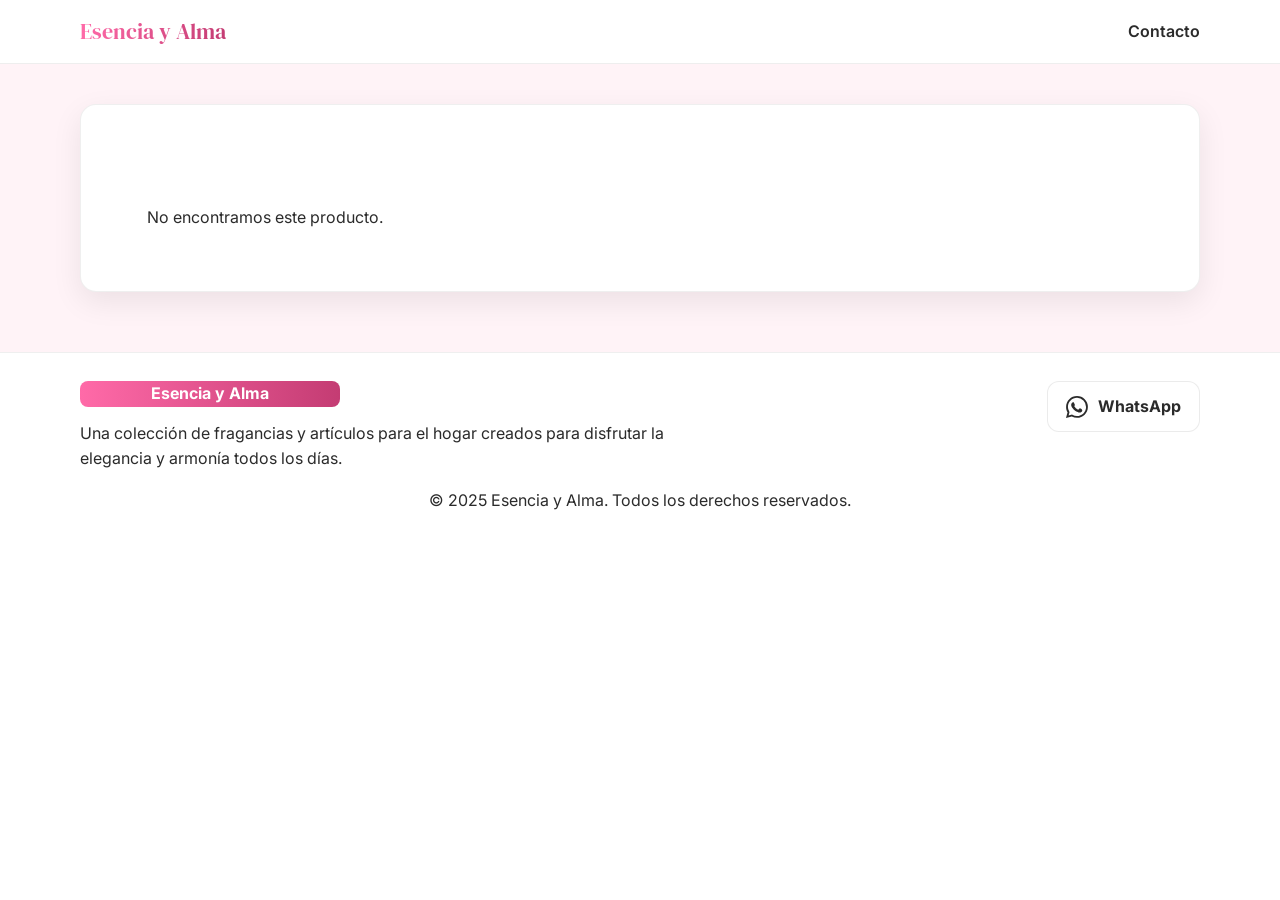
<file: producto.html>
<!DOCTYPE html>
<html lang="es">
<head>
  <meta charset="utf-8" />
  <meta name="viewport" content="width=device-width,initial-scale=1" />
  <title>Producto – Esencia y Alma</title>
  <meta name="description" content="Detalle del producto de Esencia y Alma.">
  <link rel="icon" type="image/png" href="assets/images/Favicon.png" sizes="32x32">
  <link rel="apple-touch-icon" href="assets/images/Favicon.png" sizes="180x180">
  <link href="https://fonts.googleapis.com/css2?family=DM+Serif+Display:ital@0;1&family=Inter:wght@400;600;700&display=swap" rel="stylesheet">
  <link rel="stylesheet" href="css/site.css">
  <link rel="stylesheet" href="css/product.css">

  <!-- Estilos mínimos para chips de variantes -->
  <style>
    .variant-chips {
      display: flex;
      gap: 8px;
      flex-wrap: wrap;
      justify-content: flex-end; /* a la derecha debajo del título */
      margin: 6px 0 10px;
    }
    .variant-chip {
      appearance: none;
      border: 1px solid #ffd0e2;
      background: #fff;
      color: var(--text, #2b2b2b);
      font-family: Inter, system-ui, -apple-system, Segoe UI, Roboto, Arial, sans-serif;
      font-size: 14px;
      line-height: 1;
      padding: 10px 12px;
      border-radius: 999px;
      cursor: pointer;
      box-shadow: var(--shadow, 0 10px 30px rgba(0,0,0,.08));
      transition: background .2s, border-color .2s, transform .06s;
    }
    .variant-chip:hover { border-color: #ffb2cf; transform: translateY(-1px); }
    .variant-chip:focus { outline: 2px solid #ff86b5; outline-offset: 2px; }
    .variant-chip[aria-pressed="true"] {
      background: #ffe4ef; /* rosado clarito activo */
      border-color: #ff86b5;
      font-weight: 600;
    }
    .variant-chip:disabled {
      opacity: .5; cursor: not-allowed; text-decoration: line-through;
    }
    /* Ajustes mobile: mantener todo legible y respirado */
    @media (max-width: 640px) {
      .variant-chips { justify-content: flex-start; } /* en móvil a la izquierda si el ancho es estrecho */
      .variant-chip { font-size: 13px; padding: 9px 11px; }
    }
  </style>
</head>
<body>

  <!-- NAV -->
  <header class="nav">
    <div class="container nav__inner">
      <a class="brand" href="index.html#inicio">Esencia y Alma</a>
      <nav class="menu">
        <!-- Solo Contacto, igual que en index y catálogo -->
        <a id="menu-contacto" href="#">Contacto</a>
      </nav>
    </div>
  </header>

  <!-- CONTENIDO -->
  <main class="product-main">
    <div class="container">
      <!-- Tarjeta del producto -->
      <section id="product" class="product">
        <!-- Botón dentro del recuadro blanco -->
        <a href="catalogo.html" class="btn btn-ghost crumb-btn inside">Volver al catálogo</a>
        <!-- El resto del contenido se inyecta por JS -->
        <!-- Contenedor que inyectaremos bajo el título una vez cargado el producto -->
        <div id="variantChipsMount" style="display:none;"></div>
      </section>
    </div>
  </main>

  <!-- FOOTER -->
  <footer id="contacto" class="footer">
    <div class="container">
      <div class="footer__inner" style="align-items:flex-start;">
        <div class="footer__brand" style="max-width:640px;">
          <div style="
            width:260px;height:26px;border-radius:8px;margin:0 0 14px 0;
            background:linear-gradient(90deg,#ff6aa8 0%,#c43c73 100%);
            display:flex;align-items:center;justify-content:center;
            color:#fff;font-weight:700;">
            Esencia y Alma
          </div>
          <p style="margin:0;">Una colección de fragancias y artículos para el hogar creados para disfrutar la elegancia y armonía todos los días.</p>
        </div>
        <div class="footer__contact">
          <a class="btn btn-ghost" id="whatsapp-cta" target="_blank" href="#" style="display:inline-flex;align-items:center;gap:10px;">
            <svg width="22" height="22" viewBox="0 0 16 16" aria-hidden="true" focusable="false">
              <path fill="currentColor" d="M13.601 2.326A7.85 7.85 0 0 0 7.994 0C3.627 0 .068 3.558.064 7.926c0 1.399.366 2.76 1.057 3.965L0 16l4.204-1.102a7.9 7.9 0 0 0 3.79.965h.004c4.368 0 7.926-3.558 7.93-7.93A7.9 7.9 0 0 0 13.6 2.326zM7.994 14.521a6.6 6.6 0 0 1-3.356-.92l-.24-.144-2.494.654.666-2.433-.156-.251a6.56 6.56 0 0 1-1.007-3.505c0-3.626 2.957-6.584 6.591-6.584a6.56 6.56 0 0 1 4.66 1.931 6.56 6.56 0 0 1 1.928 4.66c-.004 3.639-2.961 6.592-6.592 6.592m3.615-4.934c-.197-.099-1.17-.578-1.353-.646-.182-.065-.315-.099-.445.099-.133.197-.513.646-.627.775-.114.133-.232.148-.43.05-.197-.1-.836-.308-1.592-.985-.59-.525-.985-1.175-1.103-1.372-.114-.198-.011-.304.088-.403.087-.088.197-.232.296-.346.65-.134.034-.248-.015-.347-.05-.099-.445-1.076-.612-1.47-.16-.389-.323-.335-.445-.34-.114-.007-.247-.007-.38-.007a.73.73 0 0 0-.529.247c-.182.198-.691.677-.691 1.654s.71 1.916.81 2.049c.098.133 1.394 2.132 3.383 2.992.47.205.84.326 1.129.418.475.152.904.129 1.246.08.38-.058 1.171-.48 1.338-.943.164-.464.164-.86.114-.943-.049-.084-.182-.133-.38-.232"/>
            </svg>
            WhatsApp
          </a>
        </div>
      </div>
      <p class="center" style="margin-top:16px;">© 2025 Esencia y Alma. Todos los derechos reservados.</p>
    </div>
  </footer>

  <script src="js/product.page.js"></script>
  <script>
    // WhatsApp unificado para footer y menú "Contacto"
    (function () {
      const PHONE = "56989174119";
      const MSG   = encodeURIComponent("¡Hola! Me interesa el catálogo de Esencia y Alma.");
      const wa    = `https://wa.me/${PHONE}?text=${MSG}`;

      // Botón WhatsApp del footer
      const waBtn = document.getElementById("whatsapp-cta");
      if (waBtn) {
        waBtn.href = wa;
        waBtn.target = "_blank";
        waBtn.rel = "noopener";
        waBtn.addEventListener("click", function (e) {
          // Por si algún estilo o script bloquea, forzamos la apertura
          e.preventDefault();
          window.open(wa, "_blank", "noopener");
        });
      }

      // Enlace "Contacto" del menú superior
      const menuContacto = document.getElementById("menu-contacto");
      if (menuContacto) {
        menuContacto.href = wa;
        menuContacto.target = "_blank";
        menuContacto.rel = "noopener";
        menuContacto.addEventListener("click", function (e) {
          e.preventDefault();
          window.open(wa, "_blank", "noopener");
        });
      }
    })();
  </script>

  <!-- Script para chips de variantes (no rompe nada si no hay variants) -->
  <script>
    (function () {
      const PRODUCT_SECTION = document.getElementById('product');
      const MOUNT_PLACEHOLDER = document.getElementById('variantChipsMount');

      // Utilidades
      const fmtCLP = (n) => {
        const num = typeof n === 'string' ? parseInt(n, 10) : n;
        return new Intl.NumberFormat('es-CL', { style: 'currency', currency: 'CLP', maximumFractionDigits: 0 }).format(num);
      };
      const qs = (sel, root=document) => root.querySelector(sel);
      const qsa = (sel, root=document) => Array.from(root.querySelectorAll(sel));

      // Obtiene el índice del producto desde la URL (?c=women&i=1)
      function getParams() {
        const p = new URLSearchParams(location.search);
        return { c: p.get('c') || p.get('scope') || 'women', i: parseInt(p.get('i') || '0', 10) };
      }

      // Busca elementos de título, precio y botón WhatsApp dentro del bloque renderizado
      function findTitleEl() {
        return qs('#product h1, #product .product__title, #product [data-title]');
      }
      function findPriceEl() {
        // intentos comunes
        return qs('#product [data-price], #product .product__price, #product .price, #product h3, #product .price-value');
      }
      function findWhatsAppBtnInCard() {
        // botón "Consultar por WhatsApp" dentro de la tarjeta
        const links = qsa('#product a, #product button');
        return links.find(el => /whatsapp/i.test(el.textContent || ''));
      }

      // Espera a que product.page.js termine de inyectar el HTML
      function waitForRender(timeoutMs = 4000) {
        return new Promise((resolve) => {
          const start = performance.now();
          const iv = setInterval(() => {
            const title = findTitleEl();
            const price = findPriceEl();
            if (title && price) {
              clearInterval(iv);
              resolve({ title, price });
            } else if (performance.now() - start > timeoutMs) {
              clearInterval(iv);
              resolve({ title, price });
            }
          }, 60);
        });
      }

      async function initVariants() {
        const { c, i } = getParams();

        // Carga data/products.json para leer las variantes del producto
        let data;
        try {
          const res = await fetch('data/products.json', { cache: 'no-store' });
          data = await res.json();
        } catch (e) {
          return; // si falla, no hacemos nada
        }

        const list = data?.[c] || [];
        const product = list?.[i];
        if (!product || !Array.isArray(product.variants) || product.variants.length === 0) {
          return; // sin variants => no renderizamos chips
        }

        // Espera a que se renderice la tarjeta
        const { title, price } = await waitForRender();
        if (!title || !price) return;

        // Monto por defecto: 100ml si existe; si no, el primero
        const defaultIdx = product.variants.findIndex(v => Number(v.ml) === 100);
        let current = defaultIdx >= 0 ? product.variants[defaultIdx] : product.variants[0];

        // Construir barra de chips
        const bar = document.createElement('div');
        bar.className = 'variant-chips';
        product.variants.forEach((v, idx) => {
          const btn = document.createElement('button');
          btn.type = 'button';
          btn.className = 'variant-chip';
          btn.textContent = `${v.ml} ml`;
          const isActive = (Number(v.ml) === Number(current.ml));
          btn.setAttribute('aria-pressed', isActive ? 'true' : 'false');

          btn.addEventListener('click', () => {
            current = v;
            // actualizar estados visuales
            qsa('.variant-chip', bar).forEach(b => b.setAttribute('aria-pressed', 'false'));
            btn.setAttribute('aria-pressed', 'true');
            // actualizar precio mostrado
            price.textContent = fmtCLP(v.price);
            // actualizar WhatsApp del card (si existe)
            const waBtn = findWhatsAppBtnInCard();
            if (waBtn && waBtn.href) {
              try {
                const url = new URL(waBtn.href);
                const baseText = "¡Hola! Me interesa este producto";
                const name = product.name || (title.textContent || '').trim();
                const msg = `${baseText}: ${name} (${v.ml} ml) – ${fmtCLP(v.price)}`;
                url.searchParams.set('text', msg);
                waBtn.href = url.toString();
              } catch (e) { /* noop */ }
            }
          });

          bar.appendChild(btn);
        });

        // Insertar la barra justo debajo del título
        if (title.parentNode) {
          title.parentNode.insertBefore(bar, title.nextSibling);
        } else {
          // Fallback: usamos el placeholder dentro de #product
          MOUNT_PLACEHOLDER.style.display = 'block';
          MOUNT_PLACEHOLDER.appendChild(bar);
        }

        // Setear precio inicial según la variante por defecto
        price.textContent = fmtCLP(current.price);

        // También ajustar el botón de WhatsApp inicial del card
        const waBtnInitial = findWhatsAppBtnInCard();
        if (waBtnInitial && waBtnInitial.href) {
          try {
            const url = new URL(waBtnInitial.href);
            const baseText = "¡Hola! Me interesa este producto";
            const name = product.name || (title.textContent || '').trim();
            const msg = `${baseText}: ${name} (${current.ml} ml) – ${fmtCLP(current.price)}`;
            url.searchParams.set('text', msg);
            waBtnInitial.href = url.toString();
          } catch (e) { /* noop */ }
        }
      }

      // Inicia cuando el DOM está listo
      if (document.readyState === 'loading') {
        document.addEventListener('DOMContentLoaded', initVariants);
      } else {
        initVariants();
      }
    })();
  </script>
</body>
</html>
</file>
<file: css/site.css>
:root{
  --text:#2b2b2b; --muted:#6b6b6b;
  --primary:#ea4c89; --primary-600:#d63d78;
  --card:#fff; --bg:#fff; --soft:#fff3f7;
  --shadow:0 10px 30px rgba(0,0,0,.08);
}
*{box-sizing:border-box}
html,body{margin:0}
body{
  font-family:Inter,system-ui,-apple-system,Segoe UI,Roboto,Helvetica,Arial;
  color:var(--text);
  background:var(--bg);
  line-height:1.6;
}
a{text-decoration:none;color:inherit}
.container{width:min(1120px,92%);margin:0 auto}
.center{text-align:center}

/* NAV */
.nav{
  position:sticky;top:0;z-index:40;
  background:#ffffffcc;
  backdrop-filter:blur(8px);
  border-bottom:1px solid #0001;
}
.nav__inner{
  display:flex;align-items:center;justify-content:space-between;
  padding:14px 0;
}
.brand{
  font-family:"DM Serif Display",serif;
  font-size:22px;
  background:linear-gradient(90deg,#ff6aa8 0%,#c43c73 100%);
  -webkit-background-clip:text;
  background-clip:text;
  -webkit-text-fill-color:transparent;
}
.menu{display:flex;gap:22px;font-weight:600}
.menu a:hover{color:var(--primary)}

/* HERO */
.hero{
  padding:64px 0 40px;
  background:
    radial-gradient(ellipse at 20% 0%,#fde8f1 0%,transparent 40%),
    radial-gradient(ellipse at 80% 10%,#fdeef6 0%,transparent 40%),
    linear-gradient(#fff,#fff);
  overflow:hidden;
}
.badge{
  display:inline-flex;align-items:center;gap:10px;
  padding:10px 16px;border-radius:999px;
  background:#fff;box-shadow:var(--shadow);
  font-weight:600;color:#7a7a7a;
}
.dot{
  width:10px;height:10px;border-radius:50%;
  background:#f6c53d;display:inline-block;
}
.hero-title{
  margin:20px auto 10px;
  font-family:"DM Serif Display",serif;
  font-size:clamp(34px,4.6vw,52px);
  line-height:1.08;color:#fff;
  background:linear-gradient(90deg,#ff6aa8 0%,#c43c73 100%);
  display:inline-block;
  padding:18px 24px;
  border-radius:16px;
  box-shadow:var(--shadow);
}
.hero-sub{
  color:#5b5b5b;
  font-size:clamp(16px,1.9vw,19px);
  max-width:900px;
  margin:0 auto 20px;
}
.cta{display:flex;gap:12px;justify-content:center;flex-wrap:wrap}
.btn{
  appearance:none;border:0;border-radius:12px;
  padding:12px 18px;font-weight:700;
  cursor:pointer;
  transition:transform .06s,box-shadow .2s,background .2s;
}
.btn-primary{
  background:var(--primary);color:#fff;
  box-shadow:0 10px 24px rgba(234,76,137,.22);
}
.btn-primary:hover{background:var(--primary-600)}
.btn-ghost{background:#fff;color:#2b2b2b;border:1px solid #00000014}
.btn-ghost:hover{box-shadow:var(--shadow)}

/* SECCIONES */
.catalog-section{padding:48px 0;background:var(--soft)}
.catalog-section:nth-of-type(odd){background:#fff}
.sec-title{
  font-family:"DM Serif Display",serif;
  text-align:center;
  font-size:clamp(26px,3vw,36px);
  margin:0 0 8px;
}
.sec-sub{
  color:#6a6a6a;
  text-align:center;
  margin:0 0 18px;
}

/* ENLACE “VER TODO” (debajo del carrusel, a la derecha) */
.sec-link--bottom{
  display:block;
  text-align:right;
  color:#000;
  font-weight:600;
  font-size:17px;
  margin-top:18px;
  text-decoration:none;
}
.sec-link--bottom:hover{ color:#000; }

/* Puente suave hero → primera sección (sin línea) */
/* Mantenemos solo el ajuste de posición; quitamos el degradado */
#mujer.catalog-section{
  position:relative;
  margin-top:-48px;
  padding-top:48px;
}

/* CARRUSEL */
.carousel{position:relative}
.track{
  display:grid;
  grid-auto-flow:column;
  grid-auto-columns:minmax(260px, 1fr);
  gap:16px;
  overflow:visible;
  padding:10px 4px 16px;
}

/* Modo estático */
.track.static{
  grid-auto-flow:row;
  grid-auto-columns:unset;
  grid-template-columns:repeat(auto-fit, minmax(260px, 260px));
  justify-content:center;
  justify-items:stretch;
  gap:16px;
}

/* Flechas y looper */
.is-viewport{
  overflow:hidden !important;
  display:block !important;
  position:relative;
}
.loop-row{
  display:flex;
  gap:16px;
  will-change:transform;
  transition:transform .18s ease-out;
}

/* Tarjetas */
.card{
  background:var(--card);
  border:1px solid #00000010;
  border-radius:16px;
  overflow:hidden;
  box-shadow:var(--shadow);
  display:flex;
  flex-direction:column;
  min-width:260px;
}

/* Recuadro imagen – marco universal */
.card__img{
  width:100%;
  aspect-ratio: 1080 / 1050; /* mismo marco que tus imágenes Canva */
  background:#f6f6f6;
  display:flex;align-items:center;justify-content:center;
  padding:0;margin:0;overflow:hidden;
}
.card__img img{
  inline-size:100%;
  block-size:100%;
  object-fit:contain;       /* no recorta; siempre entra completa */
  object-position:center;
  transition:transform .35s ease;
  will-change:transform;
}
.card:hover .card__img img{transform:scale(1.1)}

.card__body{
  padding:14px;
  display:grid !important;
  grid-template-rows:auto 1fr auto;
  row-gap:6px !important;
  height:auto !important;
}
.card__content{flex:unset !important;}
.card__footer{
  margin-top:0 !important;
  display:block !important;
  gap:0 !important;
}

.card__title{
  margin:0;
  font-weight:700;
  line-height:1.25;
  min-height:2.5em;
  display:-webkit-box;
  -webkit-box-orient:vertical;
  -webkit-line-clamp:2;
  overflow:hidden;
}
.card__sub{
  margin:0;
  color:#6a6a6a;
  font-size:14px;
  line-height:1.4;
  min-height:2.8em;
  display:-webkit-box;
  -webkit-box-orient:vertical;
  -webkit-line-clamp:2;
  overflow:hidden;
}

.card__price{margin:6px 0 8px;font-weight:800}

.card__actions{display:flex;gap:8px}
.card__btn{flex:1}

/* Flechas */
.nav-btn{
  position:absolute;top:50%;transform:translateY(-50%);
  width:40px;height:40px;border-radius:999px;border:0;cursor:pointer;
  background:#fff;box-shadow:var(--shadow);
  font-size:18px;display:grid;place-items:center;
  transition:opacity .2s;z-index:5;
}
.nav-btn:hover{opacity:.9}
.nav-btn:disabled{opacity:.4;cursor:not-allowed}
.nav-btn.prev{left:-6px}
.nav-btn.next{right:-6px}
@media (max-width:640px){
  .nav-btn.prev{left:2px}
  .nav-btn.next{right:2px}
}

/* ===== BANNERS PROMOCIONALES HOME ===== */
.catalog-promos{
  width:100%;
  background-color:#fdeef4; /* tono suave que combina con la marca */
  margin-top:-16px;          /* subimos el bloque para tapar la franja rosa */
  padding:0 0 40px;          /* sin padding arriba, solo abajo */
}
.promo-slider{
  position:relative;
  width:100%;
  overflow:hidden;
  left:50%;
  transform:translateX(-50%);
}
.promo-track{
  display:flex;
  transition:transform 0.5s ease;
}
.promo-slide{
  flex:0 0 100%;
}
.promo-slide img{
  width:100%;
  height:auto;   /* muestra la imagen completa, sin recortes */
  display:block;
}
.promo-arrow{
  position:absolute;
  top:50%;
  transform:translateY(-50%);
  border:none;
  background:rgba(255,255,255,0.85);
  width:40px;
  height:40px;
  border-radius:999px;
  display:flex;
  align-items:center;
  justify-content:center;
  font-size:22px;
  cursor:pointer;
  box-shadow:0 6px 16px rgba(0,0,0,0.12);
  transition:background 0.2s ease, transform 0.2s ease, box-shadow 0.2s ease;
  z-index:2;
}
.promo-arrow:hover{
  background:#ffffff;
  transform:translateY(-50%) scale(1.05);
  box-shadow:0 10px 24px rgba(0,0,0,0.18);
}
.promo-prev{left:16px;}
.promo-next{right:16px;}

@media (max-width:768px){
  .catalog-promos{
    margin-top:-16px;    /* mismo ajuste en móvil */
    padding:0 0 28px;    /* sin espacio rosa arriba */
  }
  .promo-arrow{
    width:32px;
    height:32px;
    font-size:18px;
  }
  .promo-prev{left:8px;}
  .promo-next{right:8px;}
}

/* FOOTER */
.footer{
  padding:28px 0;
  border-top:1px solid #00000010;
  background:#fff;
}
.footer__inner{
  display:flex;
  align-items:center;
  justify-content:space-between;
  gap:16px;
}

/* WhatsApp icon dentro del botón del catálogo */
.card__btn{
  display:inline-flex;
  align-items:center;
  justify-content:center;
  gap:8px;
  padding-left:20px;
}
.card__btn .icon-wa{
  width:26px;
  height:26px;
  flex-shrink:0;
  fill:#fff;
  transform:translateX(-4px);
}

/* ===== MODO COMPACTO ===== */
@media (max-height: 820px) and (min-width: 900px) {
  .catalog-section{ padding: 28px 0; }

  .sec-title{
    font-size: clamp(24px, 2.6vw, 34px);
    margin: 0 0 6px;
  }
  .sec-sub{
    font-size: 15px;
    margin: 0 0 12px;
  }

  .track{ padding: 6px 4px 10px; }

  /* Mantener el mismo marco en compact desktop (sin forzar height) */
  .card__img{ width:100%; padding:0; margin:0; overflow:hidden; }
  .card__img img{ object-fit:contain; object-position:center; }

  .card__body{
    padding:12px;
    display:grid !important;
    grid-template-rows:auto 1fr auto;
    row-gap:6px !important;
    height:auto !important;
  }
  .card__footer{ margin-top:0 !important; display:block !important; gap:0 !important; }

  .card__title{
    margin:0; line-height:1.25; min-height:2.5em;
    display:-webkit-box; -webkit-box-orient:vertical; -webkit-line-clamp:2; overflow:hidden;
  }
  .card__sub{
    margin:0; line-height:1.4; min-height:2.8em;
    display:-webkit-box; -webkit-box-orient:vertical; -webkit-line-clamp:2; overflow:hidden;
  }
  .card__price{ margin:6px 0 8px; }

  .card__btn{ padding: 12px 16px; }

  .nav-btn{ top: 46%; }
}

/* ===== PARCHE SOLO PARA MÓVIL: recortar cualquier desborde horizontal ===== */
@media (max-width: 768px){
  html, body { overflow-x: clip; }

  /* evitar que "Esencia y Alma" se parta en dos líneas en móvil */
  .brand{
    white-space: nowrap;
  }

  /* quitar el gap general del menú en móvil
     para poder controlar los espacios uno por uno */
  .menu{
    gap: 0 !important;
  }

  /* ajustes finos del menú en móvil */
  .menu a:nth-child(1){  /* Perfumería */
    margin-left: 10px;
    margin-right: 6px;
  }
  .menu a:nth-child(2){  /* Hogar */
    margin-left: 10px;
    margin-right: 6px;
  }
  .menu a:nth-child(3){  /* Contacto */
    margin-left: 8px;
    margin-right: 6px;
  }

  @supports not (overflow-x: clip){
    html, body { overflow-x: hidden; }
  }
}

/* ===== Footer en móvil: botón debajo y texto a ancho completo ===== */
@media (max-width: 768px){
  .footer__inner{
    flex-direction: column;
    align-items: flex-start;
    gap: 14px;
  }
  .footer__brand{
    max-width: none !important;
    width: 100%;
  }
  .footer__brand p{ max-width: none; }
  .footer__contact{ width: 100%; }
  .footer__contact .btn{
    width: 100%;
    justify-content: center;
    margin-top: 6px;
  }
}

/* ===== MODO COMPACTO PARA CELULARES (solo móvil) ===== */
@media (max-width: 768px){

  .catalog-section{
    padding: 28px 0 32px;
  }

  .sec-title{
    font-size: clamp(22px, 5.4vw, 28px);
    margin: 0 0 6px;
  }
  .sec-sub{
    font-size: 15px;
    margin: 0 0 14px;
    line-height: 1.45;
  }

  .track{
    gap: 12px;
    padding: 6px 2px 10px;
  }

  /* Mantener el mismo marco también en móvil (sin alturas variables) */
  .card__img{ width:100%; }
  .card__img img{ object-fit:contain; }

  .card__body{ padding: 12px; }
  .card__btn{ padding: 12px 14px; }
  .nav-btn{ top: 46%; }
}
</file>
<file: css/product.css>
/* ====== CONTENEDOR ====== */
.product-main{
  padding:40px 0 60px;
  background:var(--soft);
}

/* Volver */
.crumb-btn{
  margin:12px 0 24px;
  display:inline-flex;align-items:center;gap:8px;
  font-weight:600;
}

/* Variante dentro del recuadro */
.product .crumb-btn.inside{
  position:absolute;
  top:14px;
  /* ahora el botón se alinea con el borde interno usando la variable */
  left:var(--pad-x) !important;
  margin:0;
  z-index:3;
}

/* ====== TARJETA – 2 COLUMNAS ====== */
.product{
  position:relative;
  background:#fff;
  border:1px solid #00000010;
  border-radius:16px;
  box-shadow:var(--shadow);
  display:grid;
  grid-template-columns:520px 1fr;
  gap:36px;
  align-items:start;

  /* Usamos una variable para el padding horizontal (y la reutilizamos para el botón) */
  --pad-x: 42px;
  padding:76px var(--pad-x) 36px;

  max-width:1200px;
  margin:0 auto;
}

/* ====== Compartir ====== */
.share-float{
  position:absolute;
  top:14px;
  right:14px;
  display:inline-grid;
  place-items:center;
  width:40px;
  height:40px;
  border-radius:999px;
  padding:0;
  background:#fff;                 /* botón blanco */
  box-shadow:0 2px 8px rgba(0,0,0,.08);
}

/* Si usas el SVG original */
.icon-share{
  width:20px;
  height:20px;
  fill:currentColor;
}

/* Si usas la imagen PNG (share-arrow.png) */
.share-float .share-icon{
  width:20px;
  height:20px;
  display:block;
  object-fit:contain;              /* evita deformaciones */
}

.share-float.copied::after{
  content:"copiado";
  position:absolute;
  top:-10px;
  right:44px;
  background:#000;
  color:#fff;
  font-size:12px;
  padding:3px 6px;
  border-radius:6px;
  opacity:.9;
}

/* ====== COLUMNA IZQUIERDA (Imagen) ====== */
.p-gallery{
  position: relative; /* para z-index del volver */
  z-index: 1;
  border-radius:14px;
  overflow:hidden;
  background:#f8f8f8;
  display:flex;
  align-items:center;
  justify-content:center;
  aspect-ratio:1/1;
}
.p-gallery img{
  width:100%;
  height:100%;
  object-fit:cover;
  object-position:center;
}

/* ====== COLUMNA DERECHA (Detalle) ====== */
.p-right{
  display:flex;
  flex-direction:column;
  gap:16px;
}
.p-title{
  margin:0;
  font-family:"DM Serif Display",serif;
  font-size:clamp(28px,3.2vw,40px);
}

/* ====== VARIANTES (chips de ml) ====== */
/* Contenedor de chips: debajo del título, SIEMPRE a la izquierda */
.variant-chips{
  display:flex;
  flex-wrap:wrap;
  gap:8px;
  justify-content:flex-start;     /* izquierda */
  align-self:flex-start;          /* evita que el contenedor se alinee a la derecha por el padre */
  margin:6px 0 2px;
  margin-left:0 !important;       /* por si algún estilo previo le pone auto */
  text-align:left;                /* neutraliza alineaciones de texto heredadas */
}

/* Chip individual */
.variant-chip{
  appearance:none;
  border:1px solid #ffd0e2;            /* borde rosado suave */
  background:#fff;
  color:var(--text, #2b2b2b);
  font-family:Inter, system-ui, -apple-system, Segoe UI, Roboto, Arial, sans-serif;
  font-size:14px;
  line-height:1;
  padding:10px 12px;
  border-radius:999px;
  cursor:pointer;
  box-shadow:var(--shadow, 0 10px 30px rgba(0,0,0,.08));
  transition:background .2s, border-color .2s, transform .06s;
}
.variant-chip:hover{
  border-color:#ffb2cf;
  transform:translateY(-1px);
}
.variant-chip:focus{
  outline:2px solid #ff86b5;           /* focus accesible */
  outline-offset:2px;
}
.variant-chip[aria-pressed="true"]{
  background:#ffe4ef;                  /* rosado clarito activo */
  border-color:#ff86b5;
  font-weight:600;
}
.variant-chip:disabled{
  opacity:.5;
  cursor:not-allowed;
  text-decoration:line-through;
}

/* ====== Descripción (panel rosa, crece hacia abajo) ====== */
.p-descbox{
  background:#fff7fa;
  border:1px solid #f4c1d6;
  border-radius:12px;
  padding:16px 18px;
  box-shadow:0 2px 6px rgba(0,0,0,.04);
  width:100%;
}
.p-descbox h2{
  margin:0 0 10px;
  font-size:16px;
  font-weight:700;
  color:#c43c73;
}
.p-descbody{
  font-size:14.5px;
  color:#444;
  line-height:1.6;
  overflow:visible;           /* no recorta */
  word-wrap:break-word;       /* protege en palabras muy largas */
}
.p-descbody p{ margin:0 0 10px; }
.p-descbody p:last-child{ margin-bottom:0; }

/* ====== Despacho badge ====== */
.p-trust{
  display:grid;
  grid-template-columns:1fr;
  gap:10px;
  margin-top:2px;
}
.p-trust--single .p-trust__item{ justify-content:flex-start; }
.p-trust__item{
  display:flex;
  align-items:center;
  gap:10px;
  padding:10px 12px;
  border:1px solid #f4c1d6;
  border-radius:10px;
  background:#fff;
  box-shadow:0 2px 6px rgba(0,0,0,.04);
  font-size:14.5px;
  color:#333;
}

/* Nuevo: camión con color rosado */
.truck-icon {
  width:22px;
  height:22px;
  object-fit:contain;
  filter: brightness(0) saturate(100%) invert(24%) sepia(77%) saturate(1180%) hue-rotate(312deg) brightness(95%) contrast(97%);
}

/* ====== Precio + CTA ====== */
.p-price{
  font-size:32px;
  font-weight:800;
  margin-top:4px;
}
.p-actions .btn-primary{
  display:inline-flex;
  align-items:center;
  gap:8px;
  padding:14px 18px;
  white-space:nowrap;
  width:100%;
  justify-content:center;
}
.icon-wa{ width:22px; height:22px; }

/* ====== RESPONSIVE ====== */
@media (max-width:980px){
  .product{
    grid-template-columns:1fr;
    gap:24px;

    /* En móvil cambiamos el padding lateral y el botón sigue alineado automáticamente */
    --pad-x: 24px;
    padding:82px var(--pad-x) 24px;
  }
  .p-right{ order:2 }
  .p-gallery{
    order:1;
    margin-top:6px;
  }

  /* Chips en móvil: ya están a la izquierda */
  .variant-chips{
    justify-content:flex-start;
    margin:8px 0 2px;
  }
  .variant-chip{
    font-size:13px;
    padding:9px 11px;
  }

  /* Si quisieras un ajuste fino extra en móvil, podrías sumar/restar aquí:
     .product .crumb-btn.inside{ left: calc(var(--pad-x) + 2px) !important; } */
}
</file>
